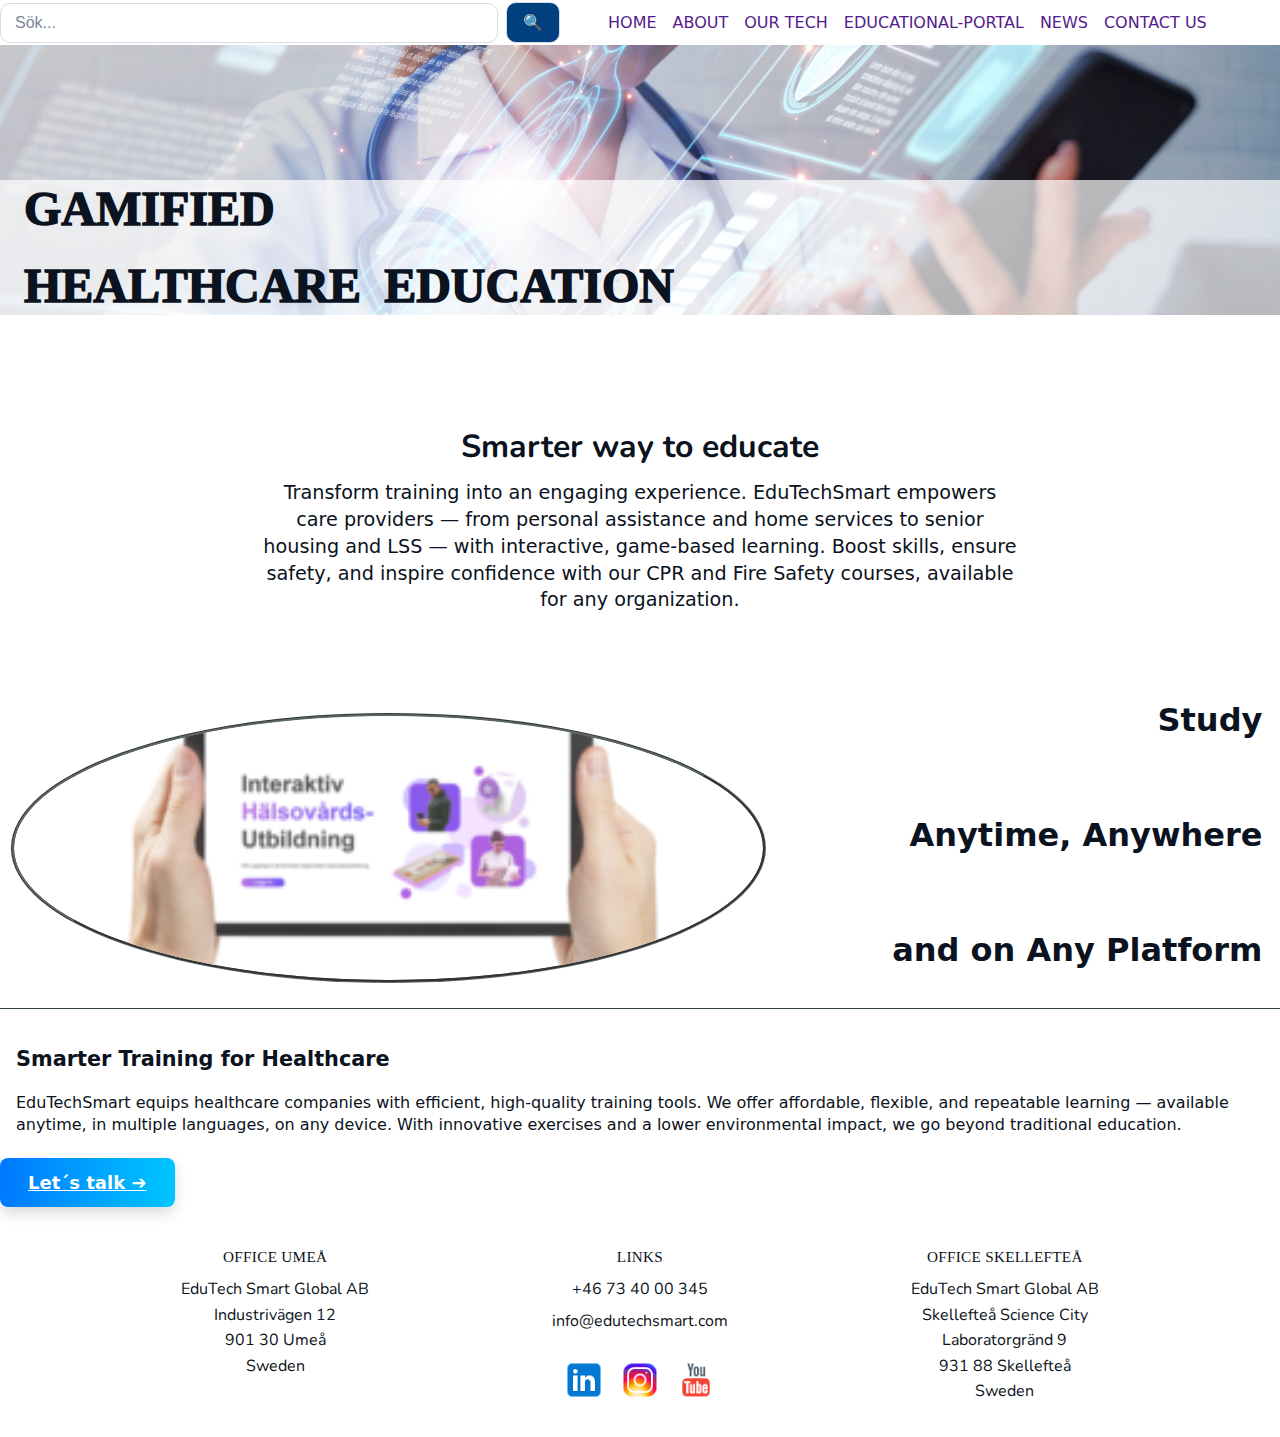
<file: index.html>
<!doctype html>
<html lang="sv">
<head>

    <meta charset="UTF-8">
    <meta name="viewport" content="width=device-width, initial-scale=1.0">
    <title>EduTechSmart Landingpage</title>
    <link href="https://fonts.googleapis.com/css2?family=Nunito:wght@400;600;700&display=swap" rel="stylesheet">
    <link href="https://fonts.googleapis.com/css2?family=Nunito:wght@400;600;700&family=Gloock&display=swap" rel="stylesheet">
    <link rel="stylesheet" href="style.css">
    <link rel="stylesheet" href="style-footer-delzar.css">
    <link rel="stylesheet" href="style-navbar.css">
    <link rel="stylesheet" href="style-company-intro.css">
    <link rel="stylesheet" href="style-study-anywhere.css">
    <link rel="stylesheet" href="style-loggor-mattias.css">

</head>
<body>
  <header>

    
      <!--<form id="searchForm" class="search-form">
      <input
      type="text"
      id="searchInput"
      class="search-input"
      placeholder="Sök..."
      />
      <button type="submit" class="search-button">🔍</button>
</form> -->

    <form id="searchForm" class="search-form">
        <input
        type="text"
        id="searchInput"
        class="search-input"
        placeholder="Sök..."
        />
        <button type="submit" class="search-button">🔍</button>
    </form>

    <div id="hamburger">
        <img id="menu-button" src="./images/hamburger-button.svg" alt="">
    </div>
    <nav-bar></nav-bar>
   </header>


    <main>        
        <company-intro></company-intro>
        <study-anywhere></study-anywhere>
    </main>


   <footer>
     <a href="" class="button">Let´s talk ➔</a>
   </footer>

    <app-footer></app-footer>
  
    <script type="module" src="components/script-company-intro.js"></script>
    <script type="module" src="components/script-study-anywhere.js"></script>


    <script type="module" src="components/script-footer-delzar.js"></script>
    <script type="module" src="components/navbar-script.js"></script>
    <script src="script.js"></script>
</body>
</html>
</file>
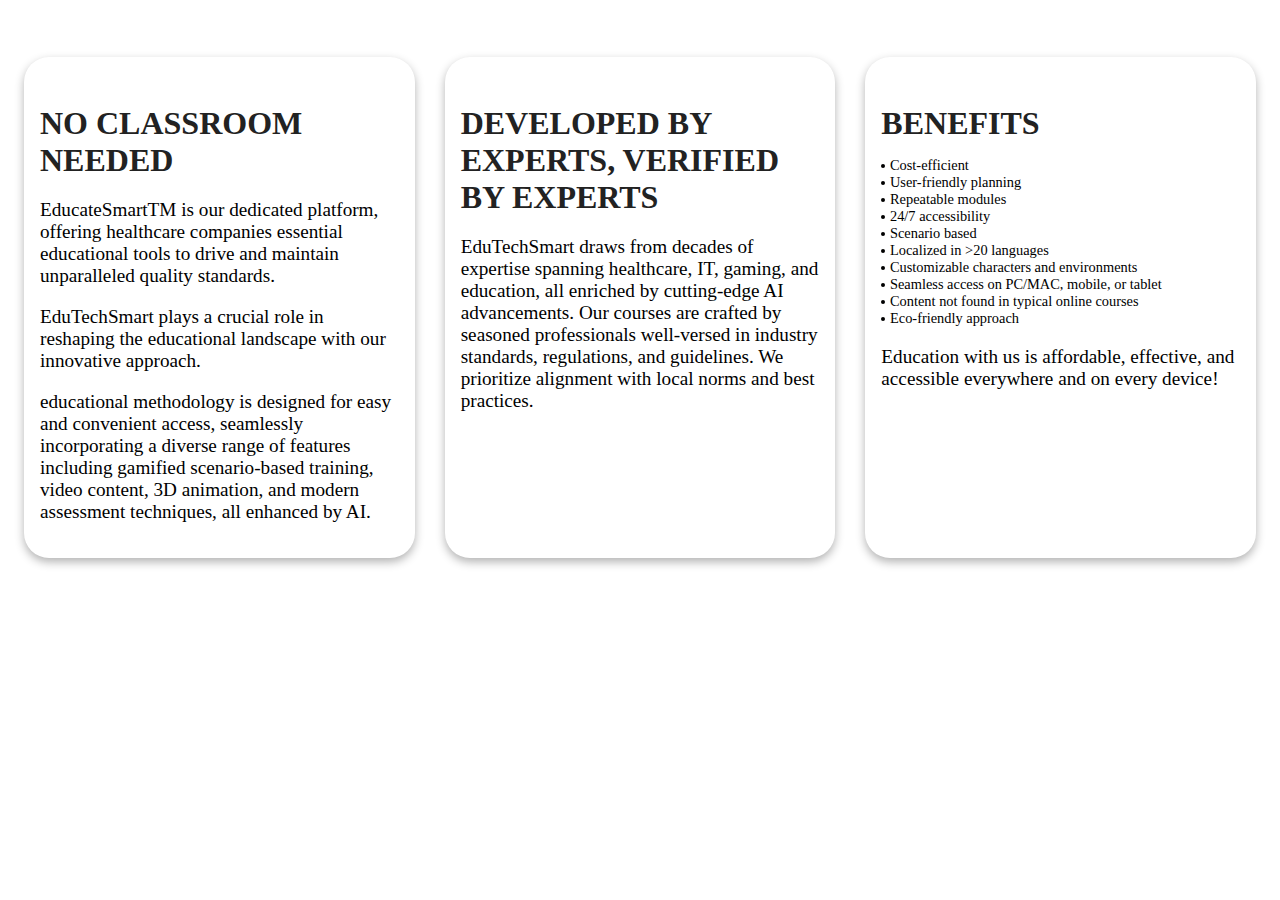
<file: product-features.html>
<!DOCTYPE html>
<html lang="en">
<head>
    <meta charset="UTF-8">
    <meta name="viewport" content="width=device-width, initial-scale=1.0">
    <link rel="stylesheet" href="product-features.css">
    <title>Document</title>
</head>
<body>
    
    <section class="text-blocks">
  <div class="text-block">
    <h3>NO CLASSROOM NEEDED</h3>
    <p>EducateSmartTM is our dedicated platform, offering healthcare companies essential educational tools to drive and maintain unparalleled quality standards.</p>

    <p>EduTechSmart plays a crucial role in reshaping the educational landscape with our innovative approach.</p>

    <p>educational methodology is designed for easy and convenient access, seamlessly incorporating a diverse range of features including gamified scenario-based training, video content, 3D animation, and modern assessment techniques, all enhanced by AI.</p>
  </div>

  <div class="text-block">
    <h3>DEVELOPED BY EXPERTS, VERIFIED BY EXPERTS</h3>
    <p>EduTechSmart draws from decades of expertise spanning healthcare, IT, gaming, and education, all enriched by cutting-edge AI advancements. Our courses are crafted by seasoned professionals well-versed in industry standards, regulations, and guidelines. We prioritize alignment with local norms and best practices.</p>
  </div>

  <div class="text-block">
    <h3>BENEFITS</h3>
    <ul>
        <li>Cost-efficient</li>
        <li>User-friendly planning</li>
        <li>Repeatable modules</li>
        <li>24/7 accessibility</li>
        <li>Scenario based</li>
        <li>Localized in >20 languages</li>
        <li>Customizable characters and environments</li>
        <li>Seamless access on PC/MAC, mobile, or tablet</li>
        <li>Content not found in typical online courses</li>
        <li>Eco-friendly approach</li>
    </ul>
    <p>Education with us is affordable, effective, and accessible everywhere and on every device!</p>
  </div>
</section>

</body>
</html>
</file>
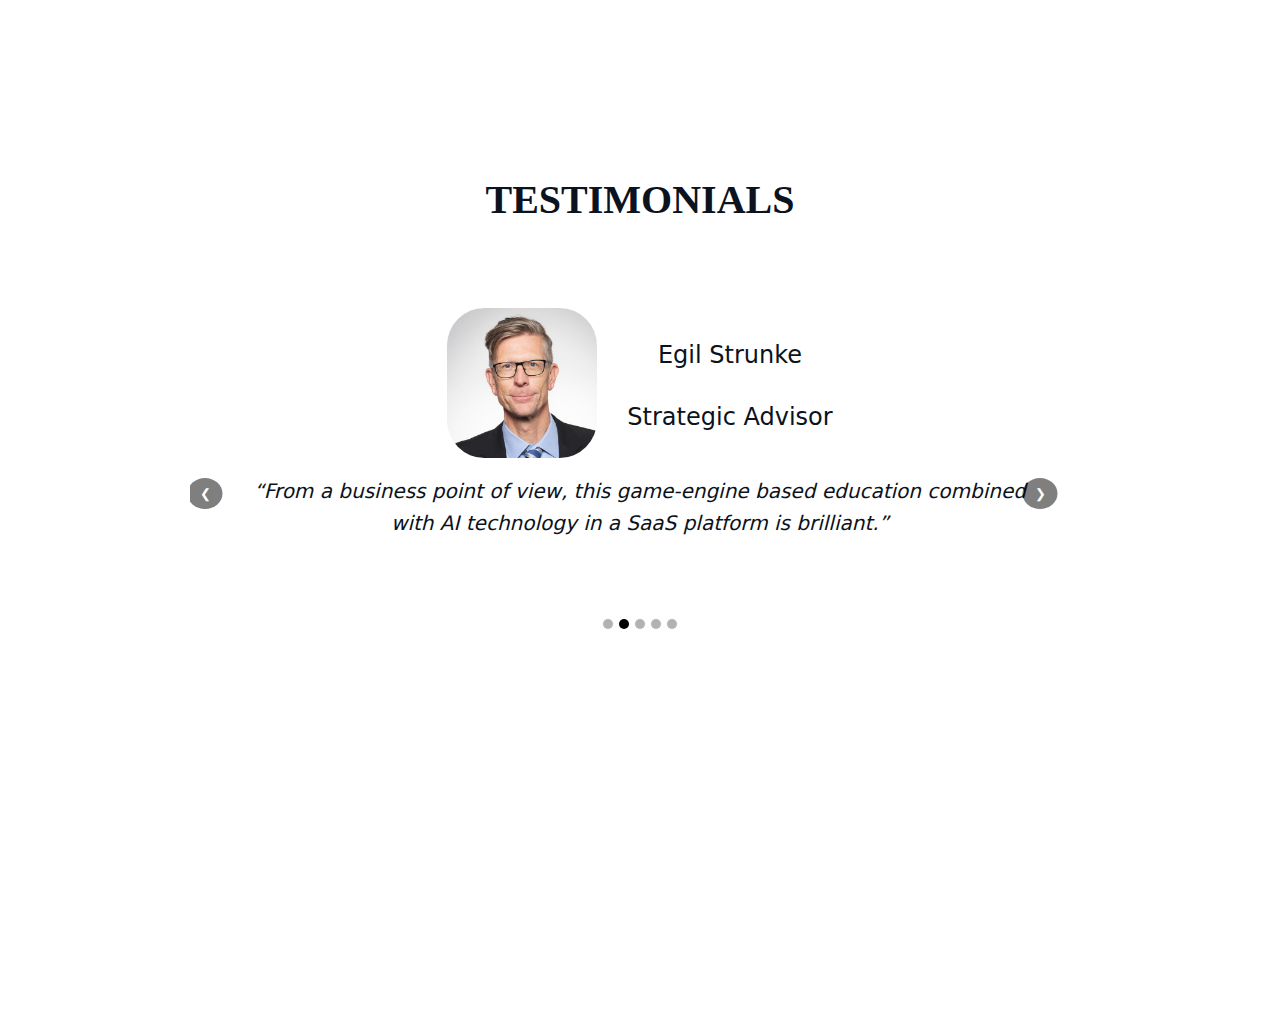
<file: testimonials.html>
<!DOCTYPE html>
<html lang="en">
<head>
    <meta charset="UTF-8">
    <meta name="viewport" content="width=device-width, initial-scale=1.0">
    <title>EduTechSmart Landingpage</title>
    <link rel="stylesheet" href="style.css">
    <link rel="stylesheet" href="testimonials.css">
</head>
<body>

    <header></header>

    <main>
        <section class="testimonials">
            <h3>Testimonials</h3> 
            <div class="gallery">
                    <div class="slide">
                        <div class="row">
                            <div class="name">
                            <p>Din & Min Omsorg<p> <!-- h3 instead of p. Måste i så fall ändra css .name p? -->
                            </div>
                            <div class="profile">
                            <img src="/images/01_Din-o-Min-Omsorg.jpeg" alt="two ladies smiling">
                            </div>
                        </div>
                        <p class="quote">“The courses are really good, saves time and studies can be made anywhere.”</p>
                    </div>

                    <div class="slide">
                        <div class="row">
                            <div class="name">
                            <p>Egil Strunke<p>
                            <p>Strategic Advisor</p>
                            </div>
                            <div class="profile">
                            <img src="/images/02_EgilStrunke.jpeg" alt="portrait of Egil Struke">
                            </div>
                        </div>
                        <p class="quote">“From a business point of view, this game-engine based education combined with AI technology in a SaaS platform is brilliant.”</p>
                    </div>

                    <div class="slide">
                        <div class="row">
                            <div class="name">
                            <p>Sofia Nilsson<p>
                            <p>Expert Healthcare</p>
                            </div>
                            <div class="profile">
                            <img src="images/03_Sofia-Nilsson.jpeg" alt="portrait of Sofie Nilsson">
                            </div>
                        </div>
                        <p class="quote">“This is really spot on when it comes to timing for the healthcare sector. A format we have been dreaming of.”</p>
                    </div>

                    <div class="slide">
                        <div class="row">
                            <div class="name">
                            <p>Anders Eriksson<p>
                            <p>Cardiology Specialst, Senior Consultant</p>
                            </div>
                            <div class="profile">
                            <img src="images/04_AndersEriksson.jpeg" alt="portrait of Anders Eriksson">
                            </div>
                        </div>
                        <p class="quote">“This Interactive Educational method to teach CPR is really good, relevant and necessary!”</p>
                    </div>
                
                    <div class="slide">
                        <div class="row">
                            <div class="name">
                            <p>Umeå Folkets Hus<p>
                            </div>
                            <div class="profile">
                            <img src="images/05_logo_ufh.png" alt="logo of Umeå Folkets Hus">
                            </div>
                        </div>
                        <p class="quote">“It's essential that our employess hasknowledge about CPR. This can save the lives of guests and collegues.”</p>
                    </div>

            <button class="prev">&#10094;</button> <!-- Jag vill helst ha touch i 375px mobil vy och ta bort knapparna men vet inte hur?-->
            <button class="next">&#10095;</button>
            <div class="dots"></div>
            </div>
        </section>
    </main>

    <footer></footer>

    <script src="testimonialsjs.js"></script>
</body>
</html>
</file>
<file: style.css>
/* ========== Tema-variabler ========== */
:root {
  /* neutrals */
  --bg: #ffffff;
  --text: #0b1220;
  --muted: #f5f7fb;
  --border: #d7dce5;

  /* brand */
  --brand: #004080;
  --brand-hover: #0060b0;

  /* components */
  --input-bg: #ffffff;
  --input-border: var(--border);
  --button-bg: var(--brand);
  --button-text: #ffffff;
}

/* Dark mode aktiveras via .dark på <html> */
:root.dark {
  --bg: #0b1220;
  --text: #eaf0ff;
  --muted: #121a2b;
  --border: #22304a;

  --brand: #58a6ff;
  --brand-hover: #8cc4ff;

  --input-bg: #0f1726;
  --input-border: #2a3a59;
  --button-bg: #2563eb;
  --button-text: #eaf0ff;
}

/* Följ systemtema när ingen preferens är satt (första inladdning) */
@media (prefers-color-scheme: dark) {
  :root:not(.dark):not(.light) {
    color-scheme: dark;
  }
}

/* ========== Bas ========== */
* { box-sizing: border-box; }
html, body { height: 100%; }
body {
  margin: 0;
  background: var(--bg);
  color: var(--text);
  font-family: system-ui, -apple-system, Segoe UI, Roboto, Inter, Arial, sans-serif;
  line-height: 1.6;
}

/* Tillgänglighetsklass för dolda etiketter */
.visually-hidden {
  position: absolute !important;
  clip: rect(1px, 1px, 1px, 1px);
  padding: 0 !important;
  border: 0 !important;
  height: 1px !important; width: 1px !important;
  overflow: hidden;
  white-space: nowrap;
}

/* ========== Layout ========== */
.site-header {
  display: flex;
  align-items: center;
  justify-content: space-between;
  gap: 1rem;
  padding: 1rem;
  background: var(--muted);
  border-bottom: 1px solid var(--border);
}

.site-title {
  margin: 0;
  font-size: clamp(1.1rem, 2vw, 1.4rem);
}

.container {
  padding: 1rem;
  max-width: 960px;
  margin: 0 auto;
}

/* ========== Theme toggle ========== */
.theme-toggle {
  display: inline-flex;
  align-items: center;
  gap: .5rem;
  background: var(--muted);
  border: 1px solid var(--border);
  padding: .5rem .75rem;
  border-radius: .75rem;
  cursor: pointer;
  user-select: none;
}
.theme-toggle:focus-visible {
  outline: 2px solid var(--brand);
  outline-offset: 2px;
}

/* ========== SearchBar ========== */
.search-form {
  display: flex;
  align-items: center;
  gap: 8px;
  width: 100%;
  max-width: 560px;
  margin: 1rem 0;
}

.search-input {
  flex: 1;
  padding: 10px 14px;
  background: var(--input-bg);
  color: var(--text);
  border: 1px solid var(--input-border);
  border-radius: 10px;
  font-size: 1rem;
  transition: border-color .2s, box-shadow .2s, background-color .2s;
}
.search-input::placeholder {
  /* fallback om color-mix saknas */
  color: #7a879b;
}

.search-input:focus {
  border-color: var(--brand);
  box-shadow: 0 0 0 3px rgba(0, 64, 128, .25);
  outline: none;
}

.search-button {
  padding: 10px 16px;
  border: 1px solid var(--input-border);
  border-radius: 10px;
  background: var(--button-bg);
  color: var(--button-text);
  font-size: 1rem;
  cursor: pointer;
  transition: background .2s, transform .05s ease-in-out;
}
.search-button:hover { background: var(--brand-hover); }
.search-button:active { transform: translateY(1px); }

/* ========== Demo-sektion (valfritt) ========== */
.demo {
  margin-top: .5rem;
  padding: 1rem;
  background: var(--muted);
  border: 1px solid var(--border);
  border-radius: 12px;
}

/* ========== Responsivitet ========== */
@media (max-width: 520px) {
  .search-form { max-width: 100%; }
}
</file>
<file: style-footer-delzar.css>
/* === Fonts i footer === */
.site-footer {
  font-family: "Nunito", Arial, Helvetica, sans-serif;
}

.site-footer h1,
.site-footer h2,
.site-footer h3,
.site-footer h4,
.site-footer h5,
.site-footer h6 {
  font-family: "Racing Sans One", Georgia, serif; 
  font-weight: 400;
}

/* ===== Footer ===== */
.site-footer {
  --divider-weak: color-mix(in srgb, var(--white) 12%, transparent);
  --stroke-weak:  color-mix(in srgb, var(--white) 18%, transparent);

  background: var(--charcoal);
  color: var(--white);
  padding: 32px 16px;
}

/* Grid */
.footer-grid {
  display: grid;
  grid-template-columns: repeat(10, 1fr);
  gap: 16px;
  margin: 0 auto;
  max-width: 1200px;
  justify-items: center;      
  text-align: center;       
}

/* Positioner */
.del1 { grid-area: 1 / 8 / 4 / 10; }
.del2 { grid-area: 1 / 5 / 4 / 7; }
.del3 { grid-area: 1 / 2 / 4 / 4; }

.site-footer h3 {
  font-size: 0.95rem;
  letter-spacing: 0.02em;
  margin-bottom: 8px;
  color: var(--white);
}

.site-footer p { margin: 0; line-height: 1.6; }

.links {
  list-style: none;
  padding: 0;
  margin: 0;
  display: flex;
  flex-direction: column;
  gap: 6px;
  align-items: center;
}

.site-footer a {
  color: var(--carolina-blue);
  text-decoration: none;
}
.site-footer a:hover {
  color: var(--celestial-blue);
  text-decoration: underline;
}

/* Social (inne i .del2) */
.del2 .social {
  display: flex;
  justify-content: center;
  align-items: center;
  gap: 12px;
  margin-top: 12px;
  padding-top: 12px;
  border-top: 1px solid color-mix(in srgb, var(--white) 12%, transparent);
}

.del2 .social a {
  width: 44px;
  height: 44px;
  /* border: 1px solid var(--stroke-weak, rgba(255,255,255,.18)); */
  border-radius: 0;       
  overflow: hidden;      
  display: inline-flex;
  align-items: center;
  justify-content: center;
}

/* Bilden för knappen */
.del2 .social a img {
  width: 100%;
  height: 100%;
  display: block;
  object-fit: cover;
}

/* hover */
.del2 .social a:hover,
.del2 .social a:focus-visible {
  border-color: var(--carolina-blue);
  /* background-color: color-mix(in srgb, var(--carolina-blue) 18%, transparent); */
  transform: translateY(-2px) scale(1.04);
}


/* klick-feedback */
.del2 .social a:active {
  transform: scale(.98);
}


/* Responsiv */
@media (prefers-reduced-motion: reduce) {
  .del2 .social a { transition: none; }
}
@media (max-width: 900px) {
  .footer-grid { grid-template-columns: 1fr; gap: 20px; }
  .del1, .del2, .del3 { grid-area: auto / auto / auto / auto; }
}
</file>
<file: style-navbar.css>
header {
  height: 5%;
  background-color: var(--charcoal);
  display: grid;
  grid-template-columns: 1fr 1fr 1fr;
  padding-right: 1em;
}

.header-image {
  padding-left: 1em;
}

#nav-menu {
  display: none;
  flex-direction: column;
  background-color: var(--charcoal);
  gap: 1em;
}

#nav-menu.open {
  position: absolute;
  top: 5%;
  right: 0;
  width: 100%;
  display: flex;
  z-index: 2;
  border-bottom-left-radius: 2em;
  border-bottom-right-radius: 7em;
  border-bottom: 4px solid var(--blue-violet);
  padding: 1em;
  border-top: 1px solid black;
}

#menu-button {
  width: 30px;
  z-index: 2;
  grid-column: 3 / 3;
  grid-row: 1;
  align-self: flex-end;
  justify-self: flex-end;
}

#hamburger {
  cursor: pointer;
  grid-column: 3/3;
  grid-row: 1;
  align-self: center;
  justify-self: flex-end;
}

@media (width < 640px) {
  .header-image {
    width: 100%;
  }
}

@media (width >= 640px) {
  header {
    display: flex;
    gap: 3em;
  }

  #nav-menu {
    grid-column: 2 / 4;
    display: flex;
    flex-direction: row;
    height: 100%;
    align-items: center;
    justify-self: flex-end;
  }

  #nav-menu > a {
    text-decoration: none;
  }

  #nav-menu > a:hover {
    padding-bottom: .3em;
    border-bottom: solid 2px var(--blue-violet);
    transition: .2s;
  }

  #hamburger {
    display: none;
  }
}
</file>
<file: style-company-intro.css>
/* ---------- MOBILE FIRST ---------- */

.companyIntro {
    display: grid;
    grid-template: repeat(8, 1fr) / repeat(11, 1fr);
    width: 100vw;
    height: 30vh;
}

.companyIntroImg {
    grid-area: 1 / 1 / 9 / 12;
    width: 100%;
    height: 100%;
    object-fit: cover;
    opacity: 0.8;
}

.companyIntroDiv {
    grid-area: 5 / 1 / 9 / 12;
    display: flex;
    align-items: center;
}

.companyIntroHeader {
    z-index: 1;
    font-size: 2rem;
    font-weight: 1000;
    padding-left: 0.5em;
    font-family: "Racing Sans One";
}

.companyIntroHeader span {
    display: block;
}

.HeaderBackground1 {
    grid-area: 5 / 1 / 9 / 12;
    background-color: white;
    opacity: 0.7;
}



.companyIntroText {
    /* border-top: 1px solid var(--charcoal); */
    border-bottom: 1px solid var(--charcoal);
    padding: 1rem 0.5em;
    text-align: center;
}

.companyIntroText h2 {
    margin-bottom: 0.5rem;
    color: var(--celestial-blue);
    font-size: 1.5rem;
    font-weight: bolder;
    font-family: Nunito;

}

.companyIntroText p,
.studyAnywhereText p {
    font-size: 1rem;
    line-height: 1.4;
}




/* ---------- WEB PAGE ---------- */

@media (min-width: 600px) {

.companyIntroImg {
    display: none;
}

.companyIntro {
    background-image: url(images/image_EduTechSmart1-2048x590.jpg.jpeg);
    background-size: cover;
}   

.companyIntroHeader {
    font-size: 3rem;
    word-spacing: 0.7rem;
    text-transform: uppercase;
}

.companyIntroHeader span {
    display: inline;
}

.companyIntroText {
    width: 100vw;
    display: flex;
    flex-direction: column;
    justify-content: center;
    align-content: center;

}

.companyIntroText p {
    width: 60%;
    margin: auto;
    padding-bottom: 5%;
    font-size: 1.2rem;
}

.companyIntroText h2 {
    padding-top: 5%;
    font-size: 2rem;
}

}
</file>
<file: style-study-anywhere.css>
.feature-study-anywhere {
    margin-top: 5vh;
}

.studyAnywhere {
    display: grid;
    grid-template: repeat(3, 1fr) 0.5fr / repeat(5, 1fr);
    width: 100%;
    height: 35vh;
    padding: 0 0.7em;
}

.studyAnywhere img {
    grid-area: 1 / 1 / span 3 / span 3;
    width: 100%;
    height: 100%;
    object-fit: cover;
    border-radius: 50%;
    background-color: var(--carolina-blue);
    opacity: 0.8;
}

.studyAnywhereHeader {
    grid-area: 2 / 1 / span 3 / span 5;
    display: flex;
    flex-direction: column;
    justify-content: flex-end;
    align-items: flex-end;
    z-index: 1;
}

.studyAnywhereHeader h3 {
    font-size: 2rem;
    padding-right: 0.2em;
}

.studyAnywhereText {
    border-top: 1px solid #324047;
    border-bottom: 1px solid var(--charcoal);
    padding: 1rem 1rem;
}

.studyAnywhereText h2 {
    margin-bottom: 0.5rem;
    color: var(--blue-violet);
    font-size: 1.3rem;
    font-weight: bolder;
}

#study {
    font-size: 2.5rem;
}
</file>
<file: style-loggor-mattias.css>
main img {
display: block;
border-radius: 20px;
border-color: aqua;
margin-top: 20px;
width: 100%;
height: 400px;
border: groove;
border-color: #324047;
}
.button {
  padding: 14px 28px; 
  font-size: 18px; 
  font-weight: bold; 
  color: #fff; 
  background: linear-gradient(90deg, #0078ff, #00c6ff); /* Bakgrunden är en blå gradient från mörk till ljus */
  border: none; 
  border-radius: 8px;
  cursor: pointer; /* Muspekaren blir en hand när man hovrar */
  box-shadow: 0 6px 14px rgba(0, 0, 0, 0.15); /* Skugga under knappen: lite nedåt och mjuk */
  transition: transform 0.2s ease, box-shadow 0.2s ease; /* Animation när knappen flyttas eller skuggan ändras */
  text-align: center; 
}

.button:hover {
  transform: translateY(-3px); /* När musen hovrar: flytta knappen uppåt 3px */
  box-shadow: 0 10px 18px rgba(0, 0, 0, 0.2); /* Skuggan blir större och mörkare vid hover */
}

.button:active {
  transform: translateY(0); /* När knappen klickas: flytta tillbaka till ursprungsläge */
  box-shadow: 0 4px 10px rgba(0, 0, 0, 0.15); /* Skuggan blir mindre, knappen ser nedtryckt ut */
}
</file>
<file: product-features.css>
.text-blocks {
  display: grid;
  grid-template-columns: 1fr; 
  gap: 375;
  max-width: auto;
  margin-top: 2.5%;
  margin-bottom: 10%;
  padding: 16px;
}

.text-block {
  background: #fff;
  border-radius: 25px;
  border: 1px solid var(--charcoal);
  padding: 16px;
  text-align: left;
  box-shadow: 0 4px 10px rgba(0,0,0,0.3);
  margin: 2.5% auto;

}

.text-block h3 {
  font-size: 1.25rem;
  margin-bottom: 8px;
  color: #222;
  font-family: "Nunito";
  font-weight: 800;
}

.text-block p {
  font-size: 0.9rem;
}

.text-block ul {
  padding-left: 1em;
  text-indent: -0.4em;
  font-size: 0.9rem;
}




@media (min-width: 640px) {
  .text-blocks {
    max-width: 600px;
  }

  .text-block h3 {
    font-size: 1.5rem;
  }

  .text-block p {
    font-size: 1.1rem;
  }
}

@media (min-width: 768px) {
  .text-blocks {
    max-width: 700px;
    grid-template-columns: repeat(2, 1fr); 
  }

  .text-block h3 {
    font-size: 1.75rem;
  }

  .text-block p {
    font-size: 1.1rem;
  }
}

@media (min-width: 1024px) {
  .text-blocks {
    max-width: fit-content;
    grid-template-columns: repeat(3, 1fr);
    gap: 30px;
  }

  .text-block h3 {
    font-size: 2rem;
  }

  .text-block p {
    font-size: 1.2rem;
  }
}
</file>
<file: testimonials.css>
.testimonials{
    display: flex;
    flex-direction: column;
    justify-content: center;
    align-items: center;
    margin-top: 10%;
    border-bottom: 1px solid var(--charcoal);
}

.testimonials h3 {
  font-family: Nunito;
  font-size: 1.8rem;
  font-weight: bolder;
  font-family: "Racing Sans One";
  margin-bottom: 2%;
}

.gallery {
    position: relative;
    width: 100%;
    max-width: 375px;
    overflow: hidden;
    border-radius: 10px;
    padding: 20px;
}

.slide {
    display: none;
    flex-direction: column;
    align-items: center;
    text-align: center;
    margin-bottom: 10%;
}

.row {
    display: flex;
    flex-direction: row-reverse;
    align-items: center;
}

.name p {
    font-size: 1rem;
}

.profile img {
    width: 80px;
    height: 80px;
    object-fit: cover;
    border-radius: 25%;
}

.quote {
    font-style: italic;
    font-size: 1rem;
    margin-top: 10px;
}

.prev, .next {
    position: absolute;
    top: 50%;
    transform: translate(-50%);
    font-size: 1,5rem;
    border: none;
    cursor: pointer;
    background: rgba(0,0,0,0.5);
    padding: 8px 12px;
    border-radius: 50%;
    user-select: none;
    color: white;
    margin: 5px;
}
.prev { left: 10px}

.next { right: 10px}

.dots {
    position: absolute;
    bottom: 15px;
    left: 50%;
    transform: translateX(-50%);
    display: flex;
    gap: 6px;  
    margin-bottom: 5%;  
}

.dot {
    height: 10px;
    width: 10px;
    border-radius: 50%;
    cursor: pointer;
    background: rgba(0,0,0,0.3);
}

.active {
  background: #000;
} 

@media (min-width: 640px) {

.testimonials h3 {
  text-transform: uppercase;
  font-size: 2.5rem;
}

  .gallery {
    max-width: 600px;
    padding: 30px;
  }

  .profile img {
    width: 100px;
    height: 100px;
  }

  .name p {
    font-size: 1.1rem;
  }

  .quote {
    font-size: 1rem;
  }
}

@media (min-width: 768px) {

  .gallery {
    max-width: 700px;
    padding: 40px;
  }

  .profile img {
    width: 120px;
    height: 120px;
  }

  .name p {
    font-size: 1.25rem;
  }

  .quote {
    font-size: 1rem;
  }

  .row {
    gap: 20px;
  }
}

@media (min-width: 1024px) {
  .gallery {
    max-width: 900px;
    padding: 50px;
  }

  .profile img {
    width: 150px;
    height: 150px;
  }

  .name p {
    font-size: 1.5rem;
  }

  .quote {
    font-size: 1.25rem;
  }

  .row {
    gap: 30px;
  }
}
</file>
